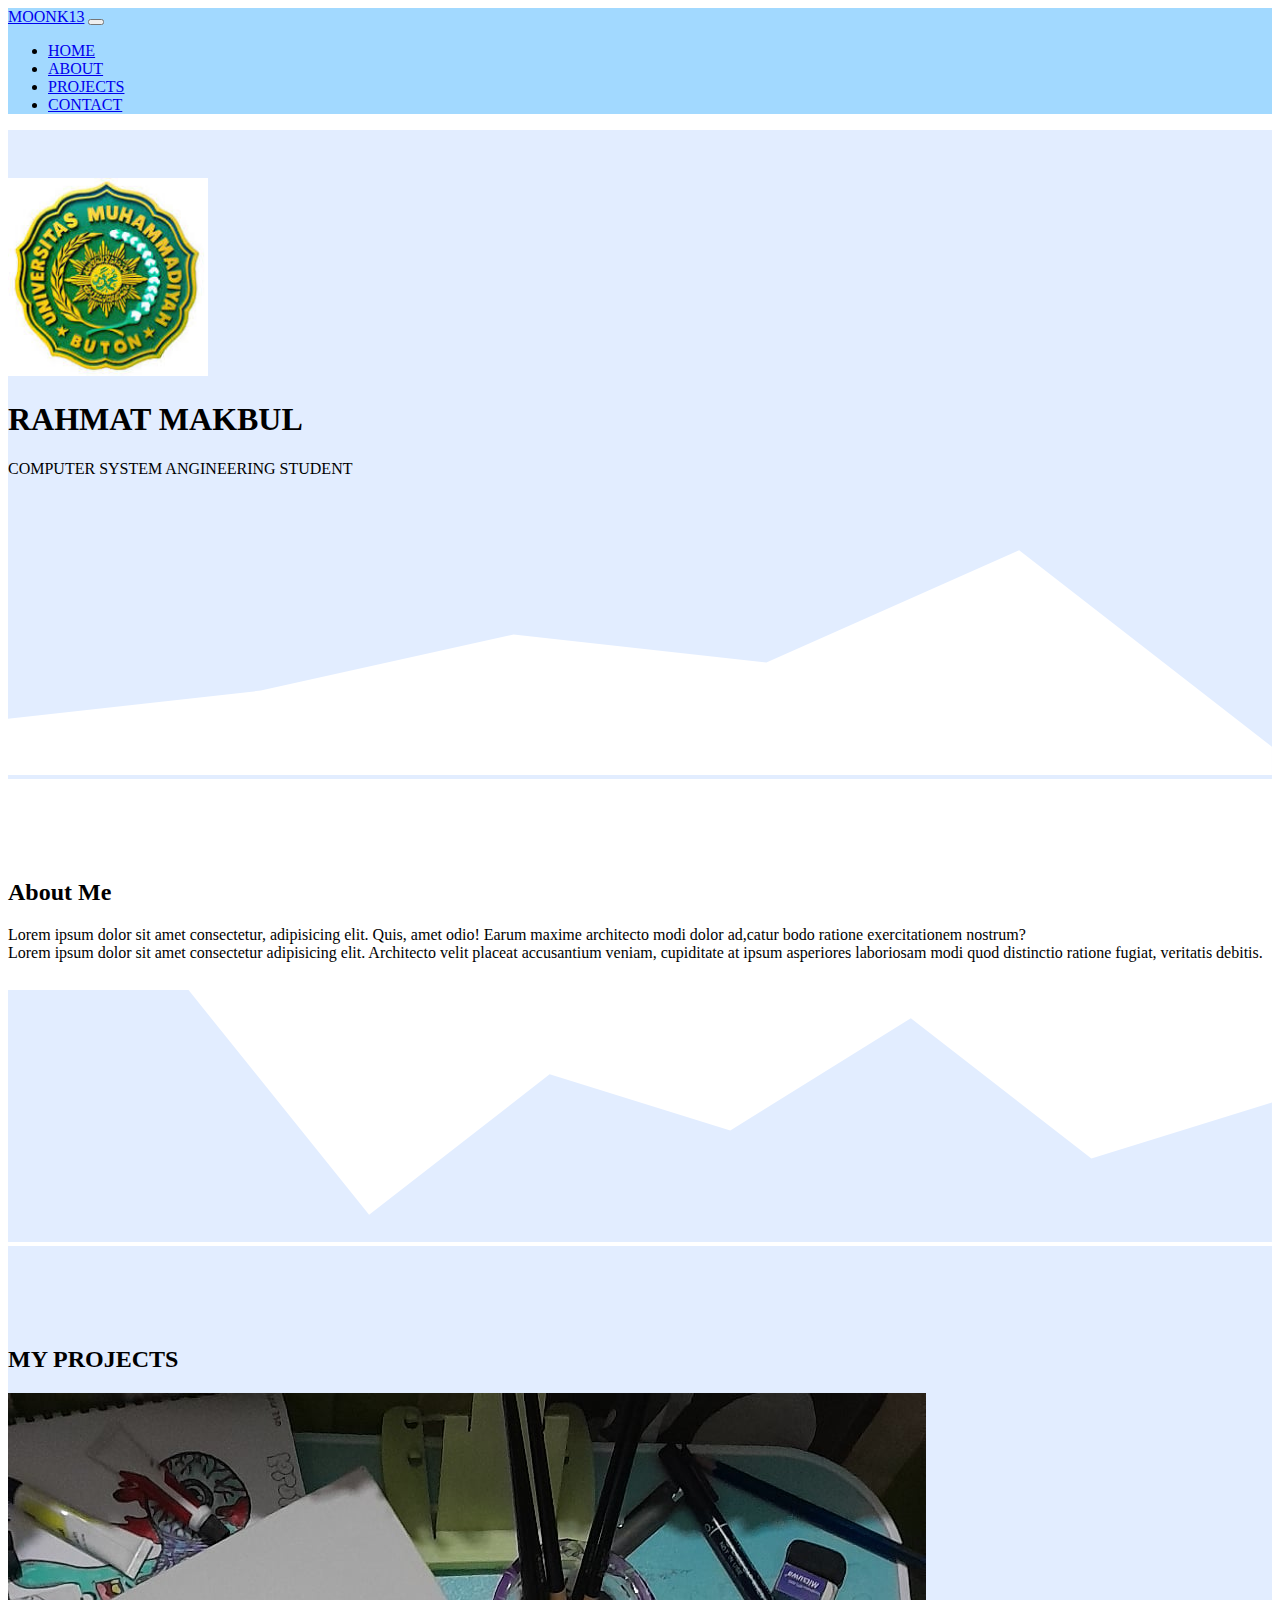
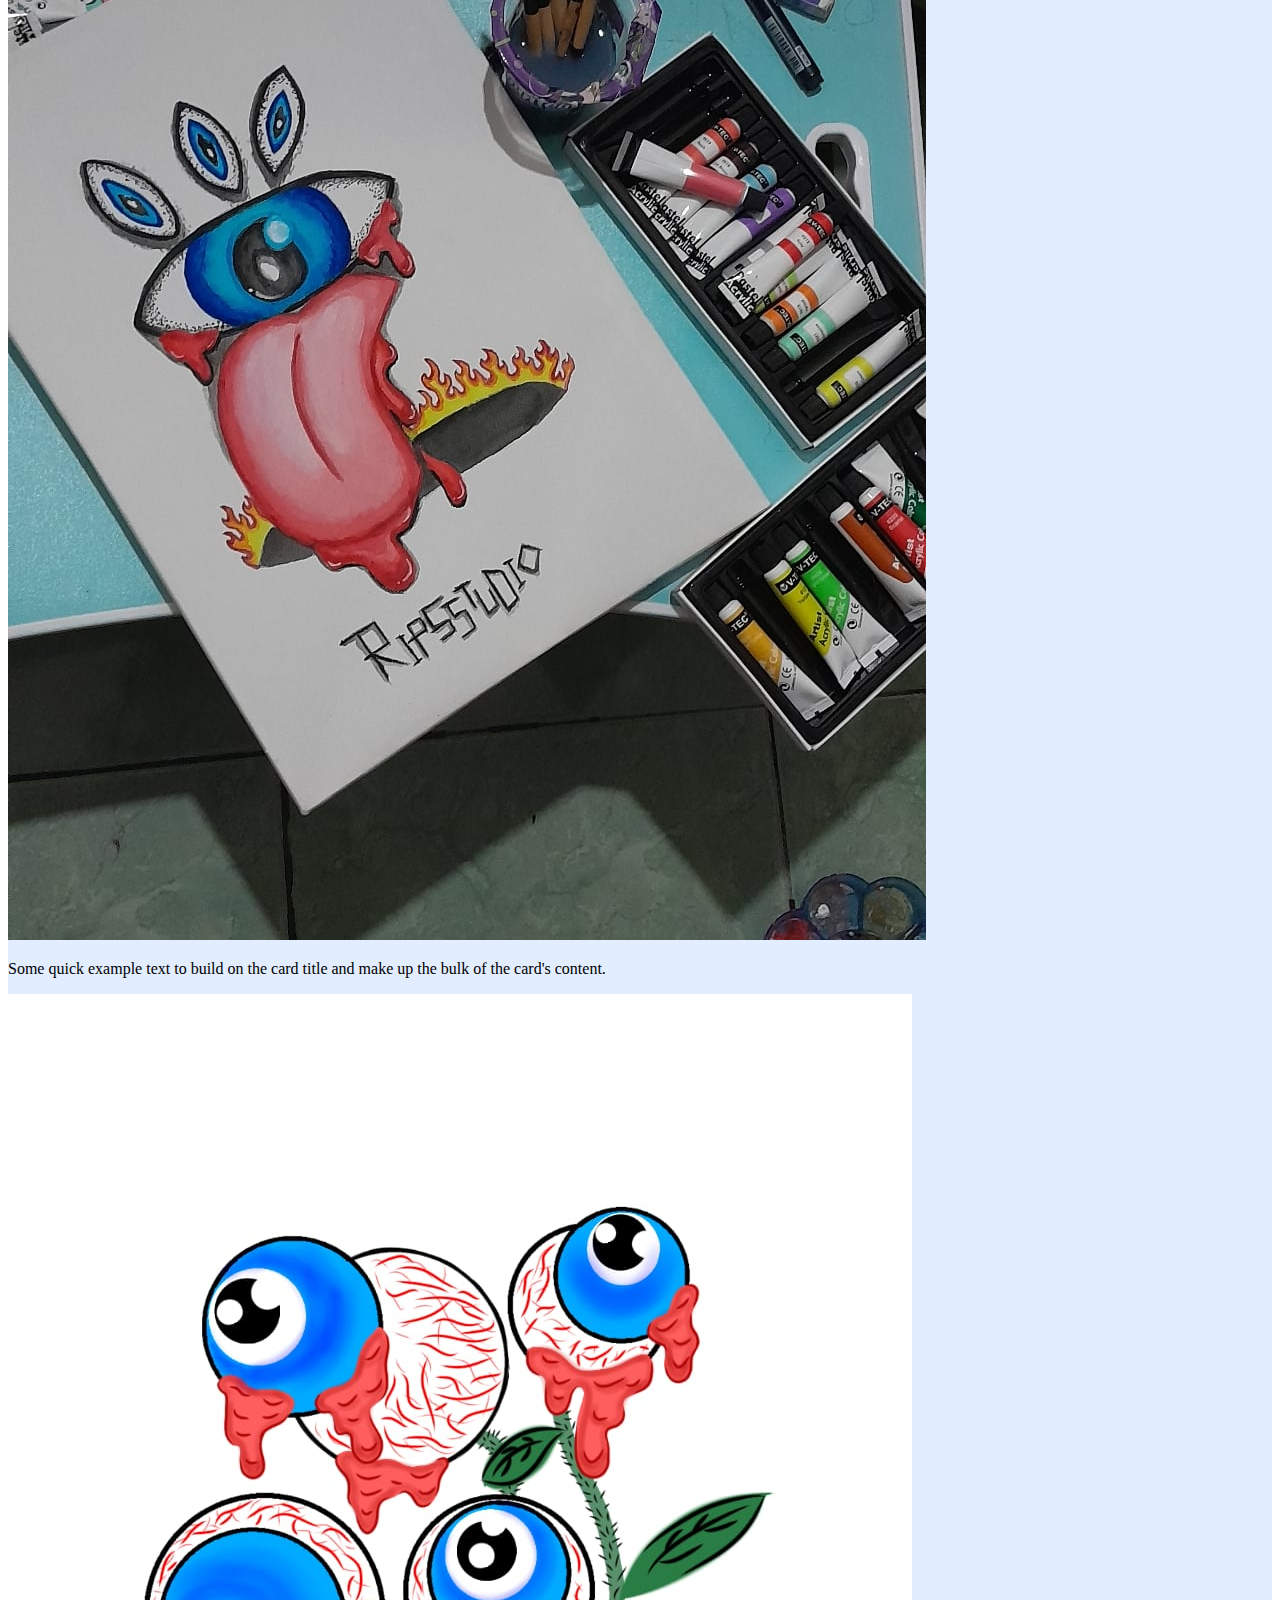
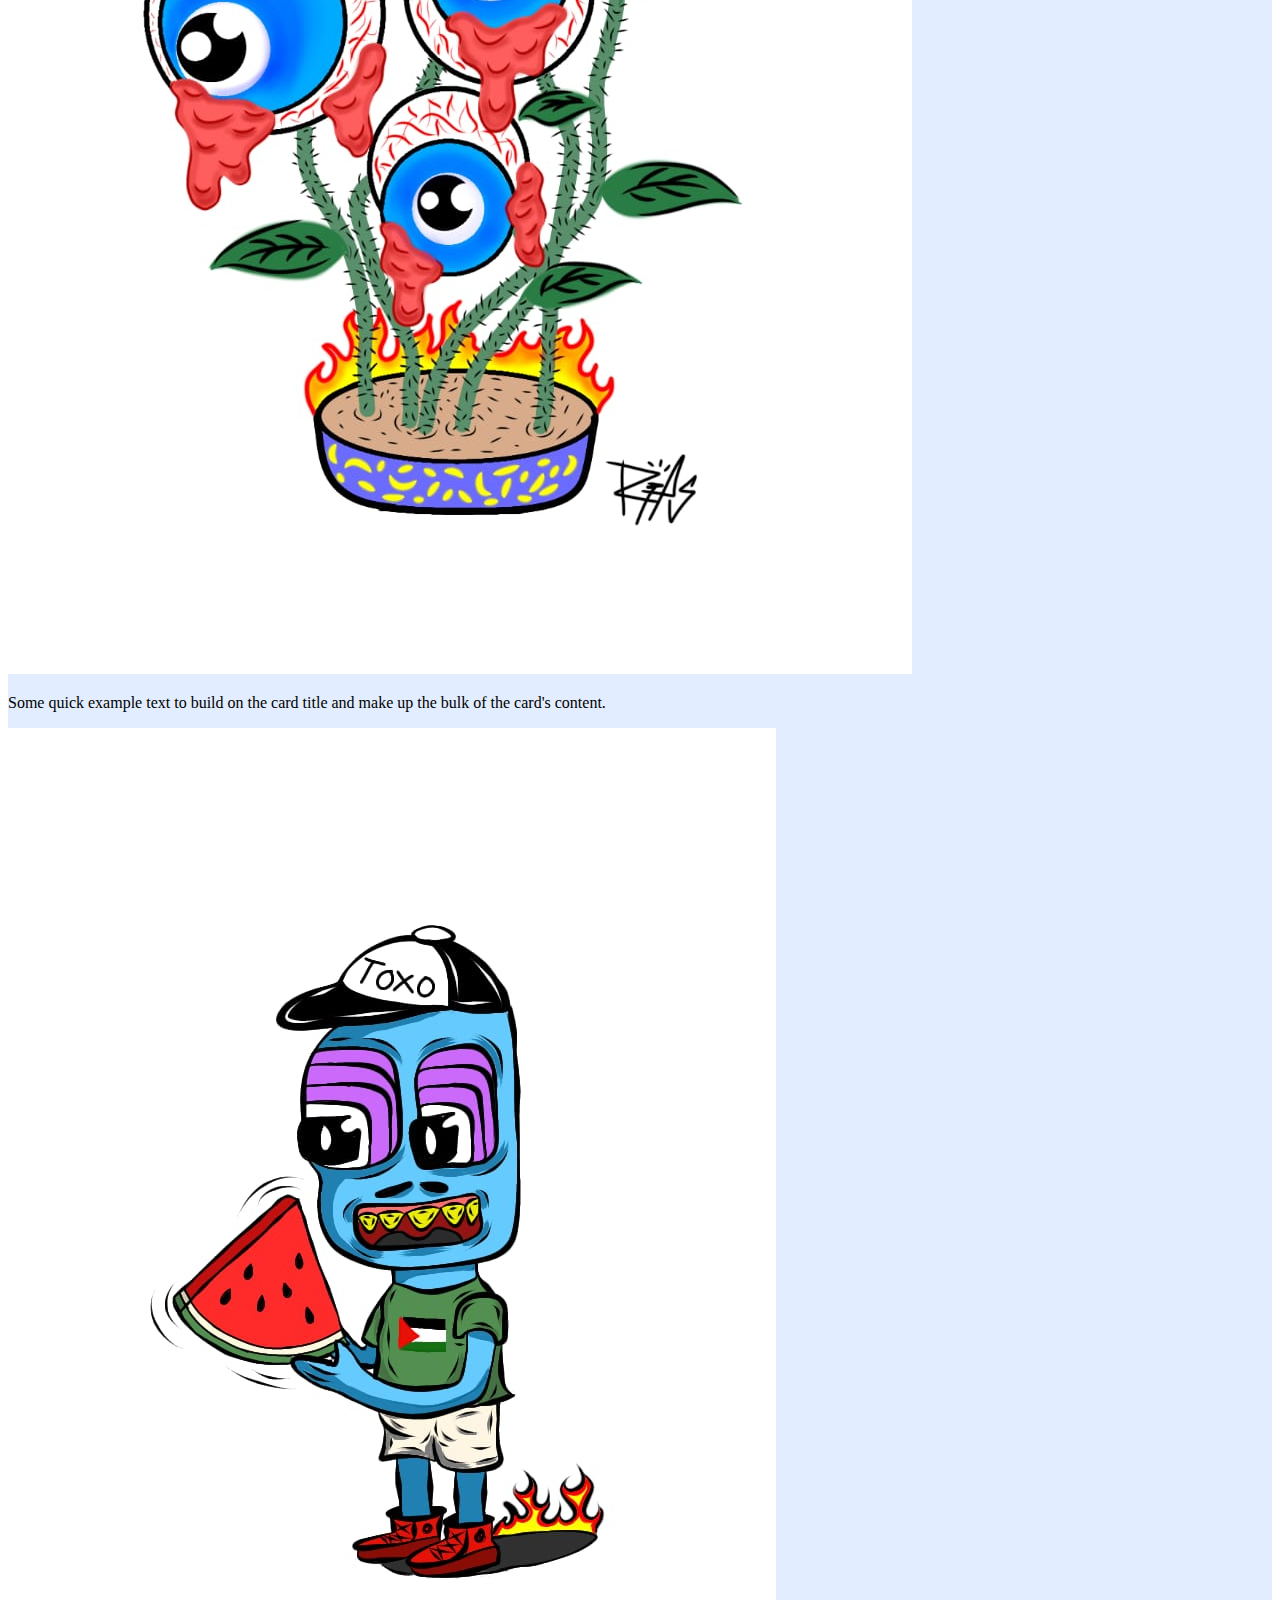
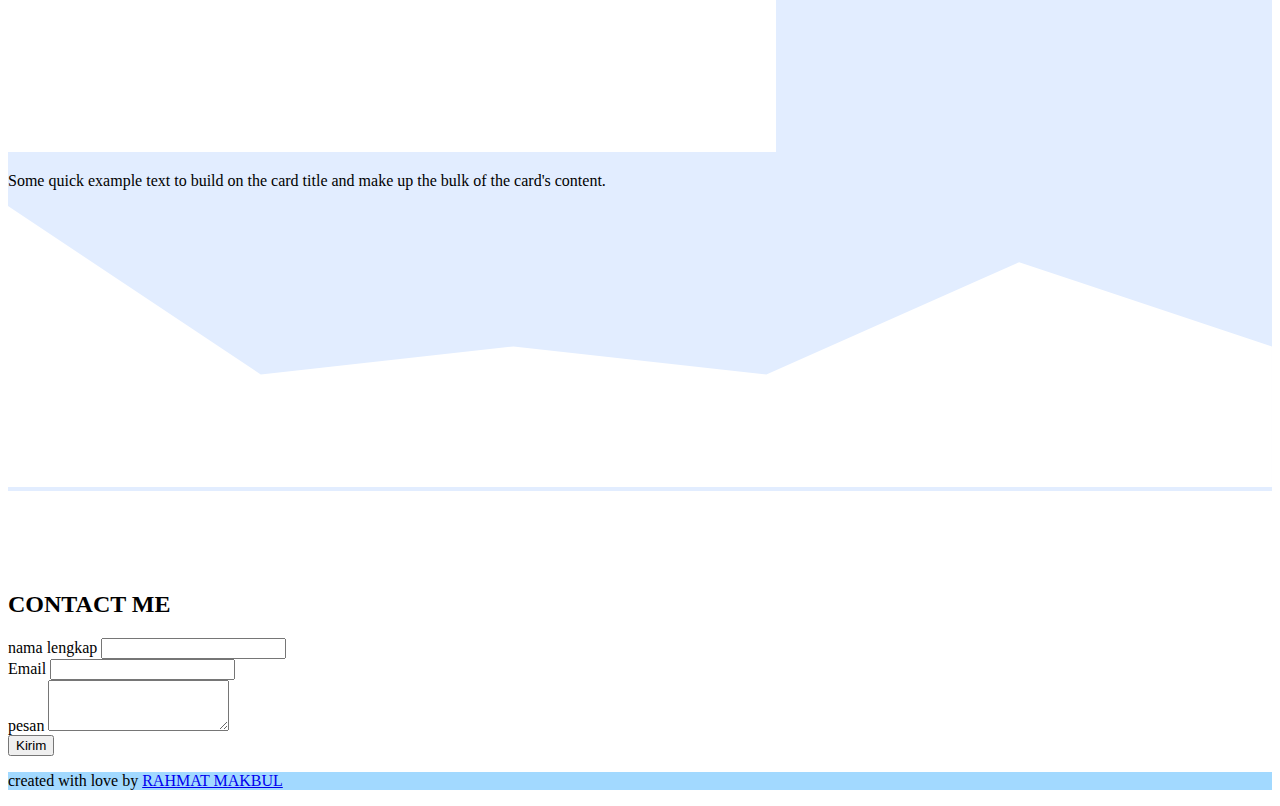
<file: index ubul.html>
<!DOCTYPE html>
<html lang="en">
  <head>
    <!-- Required meta tags -->
    <meta charset="utf-8" />
    <meta name="viewport" content="width=device-width, initial-scale=1" />

    <!-- Bootstrap CSS -->
    <link href="https://cdn.jsdelivr.net/npm/bootstrap@5.0.2/dist/css/bootstrap.min.css" rel="stylesheet" integrity="sha384-EVSTQN3/azprG1Anm3QDgpJLIm9Nao0Yz1ztcQTwFspd3yD65VohhpuuCOmLASjC" crossorigin="anonymous" />

    <link rel="stylesheet" href="style.css" />

    <title>my portfolio | rahmat makbul</title>
  </head>
  <body>

    <!-- Navbar -->
    <nav class="navbar navbar-expand-lg navbar-dark shadow-sm fixed-top" style="background-color: #a2d9ff">
      <div class="container">
        <a class="navbar-brand" href="#">MOONK13</a>
        <button class="navbar-toggler" type="button" data-bs-toggle="collapse" data-bs-target="#navbarNav" aria-controls="navbarNav" aria-expanded="false" aria-label="Toggle navigation">
          <span class="navbar-toggler-icon"></span>
        </button>
        <div class="collapse navbar-collapse" id="navbarNav">
          <ul class="navbar-nav ms-auto">
            <li class="nav-item">
              <a class="nav-link active" aria-current="page" href="#">HOME</a>
            </li>
            <li class="nav-item">
              <a class="nav-link" href=#About>ABOUT</a>
            </li>
            <li class="nav-item">
              <a class="nav-link" href=#PROJECTS>PROJECTS</a>
            </li>
            <li class="nav-item">
              <a class="nav-link" href= #CONTACT>CONTACT</a>
            </li>
          </ul>
        </div>
      </div>
    </nav>

    <!-- Beranda -->
    <section class="jumbotron text-center">
      <img src="img/logo umb.jpg" alt="rahmat makbul" width="200" class="rounded-circle img thumbnail" />
      <h1 class="display-4">RAHMAT MAKBUL</h1>
      <p class="lead">COMPUTER SYSTEM ANGINEERING STUDENT</p>
      <svg xmlns="http://www.w3.org/2000/svg" viewBox="0 0 1440 320"><path fill="#fff" fill-opacity="1" d="M0,256L288,224L576,160L864,192L1152,64L1440,288L1440,320L1152,320L864,320L576,320L288,320L0,320Z"></path></svg>
    </section>

    <!-- About me -->
    <section id="About">
      <div class="container">
          <div class="row text-center mb-4">
            <div class="col">
              <h2>About Me</h2>
            </div>
          </div>
      </div>
      <div class="row justify-content-center">
        <div class="col-md-4">
          Lorem ipsum dolor sit amet consectetur, adipisicing elit. Quis, amet odio! Earum maxime architecto modi dolor ad,catur bodo ratione exercitationem nostrum?
        </div>
        <div class="col-md-4">
          Lorem ipsum dolor sit amet consectetur adipisicing elit. Architecto velit placeat accusantium veniam, cupiditate at ipsum asperiores laboriosam modi quod distinctio ratione fugiat, veritatis debitis.
        </div>
      </div>
      </div>
      <svg xmlns="http://www.w3.org/2000/svg" viewBox="0 0 1440 320"><path fill="#e2edff" fill-opacity="1" d="M0,32L205.7,32L411.4,288L617.1,128L822.9,192L1028.6,64L1234.3,224L1440,160L1440,320L1234.3,320L1028.6,320L822.9,320L617.1,320L411.4,320L205.7,320L0,320Z"></path></svg>
    </section>
  </body>
</html>

<section id="PROJECTS" style="background-color: #e2edff;">
  <div class="container">
    <div class="row text-center mb-3">
      <div class="col">
        <h2>MY PROJECTS</h2>
      </div>
    </div>
    <div class="row">
      <div class="col-md-4 mb-3">
        <div class="card">
          <img src="img/WhatsApp Image 2024-01-07 at 12.34.59_3444122e.jpg" class="card-img-top" alt="PROJECTS 1">
          <div class="card-body">
            <p class="card-text">Some quick example text to build on the card title and make up the bulk of the card's content.</p>
          </div>
        </div>
          </div>
      <div class="col-md-4 mb-3">
        <div class="card">
          <img src="img/WhatsApp Image 2024-01-07 at 12.36.32_ace01d55.jpg" class="card-img-top" alt="PROJECTS 2">
          <div class="card-body">
            <p class="card-text">Some quick example text to build on the card title and make up the bulk of the card's content.</p>
          </div>
        </div>
          </div>
      <div class="col-md-4 mb-3">
        <div class="card">
          <img src="img/WhatsApp Image 2024-01-07 at 12.35.00_17053f28.jpg" class="card-img-top" alt="PROJECTS 3">
          <div class="card-body">
            <p class="card-text">Some quick example text to build on the card title and make up the bulk of the card's content.</p>
          </div>
        </div>
          </div>
        </div>
      </div>
    </div>
  </div>
   
  <svg xmlns="http://www.w3.org/2000/svg" viewBox="0 0 1440 320"><path fill="#FFFF" fill-opacity="1" d="M0,0L288,192L576,160L864,192L1152,64L1440,160L1440,320L1152,320L864,320L576,320L288,320L0,320Z"></path></svg>
</section>

<section id="CONTACT">
  <div class="container">
    <div class="row text-center mb-3">
      <div class="col">
        <h2>CONTACT ME</h2>
      </div>
    </div>
    <div class="row justify-content-center">
      <div class="col-md-8">
        <form>
          <div class="mb-3">
            <label for="name" class="form-label">nama lengkap</label>
            <input type="text" class="form-control" id="name" aria-describedby="name">
           
          </div>
          <div class="mb-3">
            <label for="email" class="form-label">Email</label>
            <input type="email" class="form-control" id="Email" aria-describedby="email">
          </div>
          <div class="mb-3">
            <label for="pesan" class="form-label">pesan</label>
            <textarea class="form-control" rows="3"> </textarea>
          </div>
          
          <button type="submit" class="btn btn-primary">Kirim</button>
        </form>
      </div>
    </div>
  </div>
</section>

<footer
  class="text-center text-light pb-2" style="background-color: #a2d9ff;">
  <p>created with love by <a href="https://www.tiktok.com/@ubulllll?_t=8iqskCsr9sO&_r=1">RAHMAT MAKBUL</a></p>
</footer>
</file>
<file: style.css>
body {
}
.jumbotron {
  padding-top: 3rem;
  background-color: #e2edff;
}

#About {
  padding-top: 5rem;
}

#PROJECTS {
  padding-top: 5rem;
}

#CONTACT {
  padding-top: 5rem;
}
</file>
